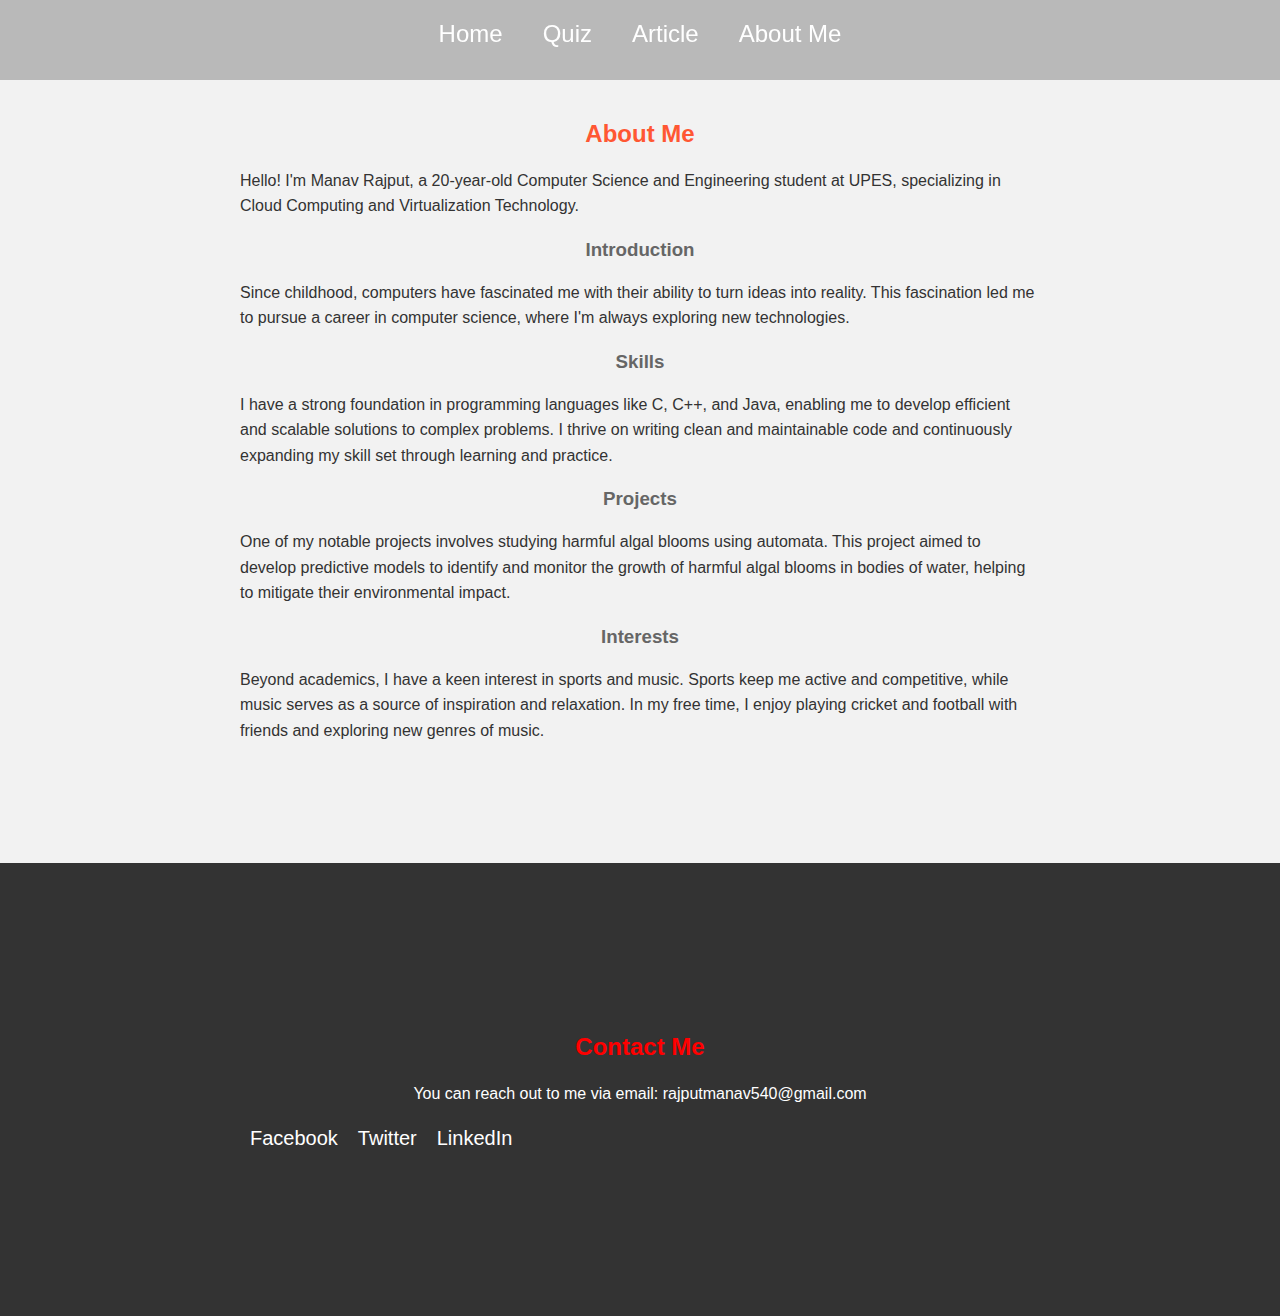
<file: about.html>
<!DOCTYPE html>
<html lang="en">
<head>
    <meta charset="UTF-8">
    <meta name="viewport" content="width=device-width, initial-scale=1.0">
    <link rel="stylesheet" href="style3.css">
    <title>WebTech</title>
    <style>
        /* Additional CSS styles */
        body {
            font-family: Arial, sans-serif;
            color: #333;
            background-color: #f2f2f2;
            margin: 0;
            padding: 0;
        }

        .container {
            max-width: 800px;
            margin: 80px auto;
            padding: 20px;
            }

        h2 {
            color: #ff5733;
            text-align: center;
        }

        h3 {
            color: #666;
            text-align: center;
        }

        p {
            margin-bottom: 20px;
            line-height: 1.6;
        }

        ul {
            list-style: none;
            padding-left: 0;
            text-align: center;
        }

        li::before {
           
            color: #ff5733;
            display: inline-block;
            width: 1em;
            margin-left: -1em;
        }

        .highlight {
            background-color: #fff3cd; /* Yellow background for highlighting */
            padding: 5px;
            border-radius: 5px;
        }
    </style>
</head>
<body>
    <nav class="navbar">
        <ul class="navlist">
            <li style="color: white;"><a href="index.html">Home</a></li>
            <li><a href="quiz.html">Quiz</a></li>
            <li><a href="article.html">Article</a></li>
            <li><a href="about.html">About Me</a></li>
        </ul>
    </nav>
    <div class="container">
        <h2>About Me</h2>
        <p>Hello! I'm Manav Rajput, a 20-year-old Computer Science and Engineering student at UPES, specializing in Cloud Computing and Virtualization Technology.</p>
        <h3>Introduction</h3>
        <p>Since childhood, computers have fascinated me with their ability to turn ideas into reality. This fascination led me to pursue a career in computer science, where I'm always exploring new technologies.</p>
        <h3>Skills</h3>
        <p>I have a strong foundation in programming languages like C, C++, and Java, enabling me to develop efficient and scalable solutions to complex problems. I thrive on writing clean and maintainable code and continuously expanding my skill set through learning and practice.</p>
        <h3>Projects</h3>
        <p>One of my notable projects involves studying harmful algal blooms using automata. This project aimed to develop predictive models to identify and monitor the growth of harmful algal blooms in bodies of water, helping to mitigate their environmental impact.</p>
        <h3>Interests</h3>
        <p>Beyond academics, I have a keen interest in sports and music. Sports keep me active and competitive, while music serves as a source of inspiration and relaxation. In my free time, I enjoy playing cricket and football with friends and exploring new genres of music.</p>
    </div>
    <footer class="footer">
        <div class="container">
            <div class="footer-content">
                <h2 style="color: red;">Contact Me</h2>
                <p>You can reach out to me via email: rajputmanav540@gmail.com</p>
                <ul class="social-links">
                    <li><a href="https://www.facebook.com/profile.php?id=100069383474015">Facebook</a></li>
                    <li><a href="https://twitter.com/rajputmanav540">Twitter</a></li>
                    <li><a href="https://www.linkedin.com/in/manav-rajput-029062242/">LinkedIn</a></li>
                </ul>
            </div>
        </div>
    </footer>
</body>
</html>
</file>
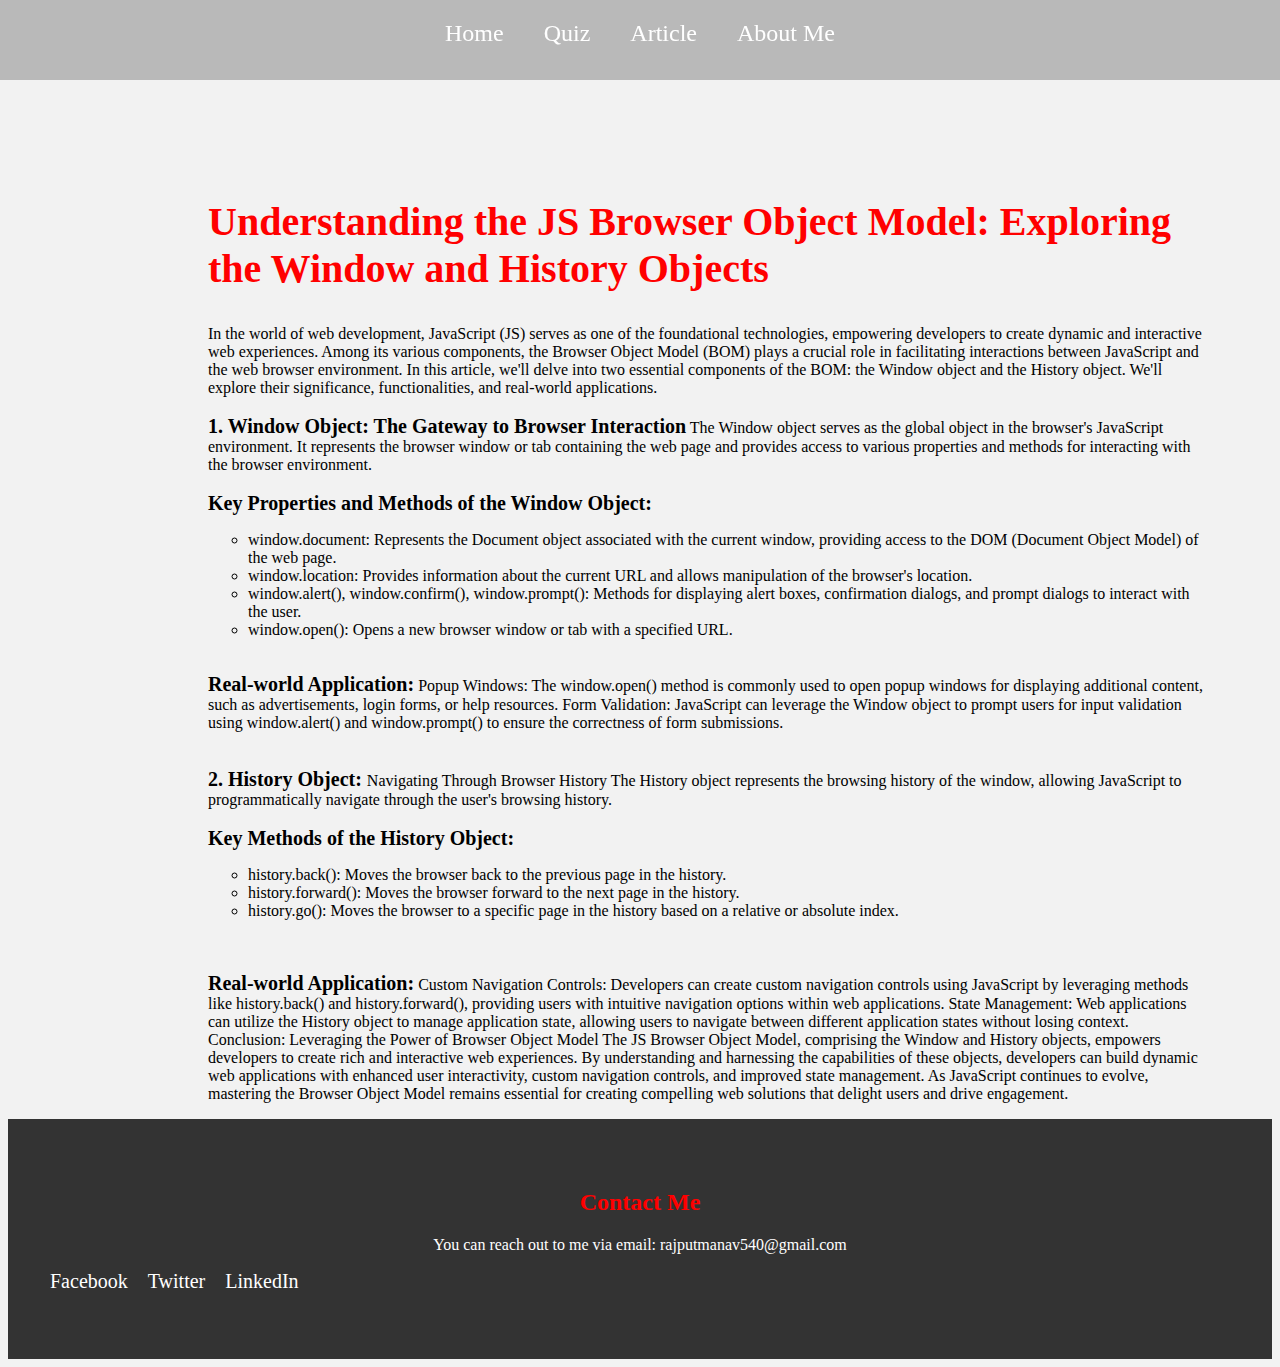
<file: article.html>
<!DOCTYPE html>
<html lang="en">
<head>
    <meta charset="UTF-8">
    <meta name="viewport" content="width=device-width, initial-scale=1.0">
    <link rel="stylesheet" href="style2.css">
    <title>WebTech</title>
</head>
<body>
    <nav class="navbar">
    <ul class="navlist">
        <li style="color: white;"><a href="index.html">Home</a></li>
        <li><a href="quiz.html">Quiz</a></li>
        <li><a href="article.html">Article</a></li>
        <li><a href="about.html">About Me</a></li>
      </ul>
    </nav>
    <!-- <div class="container">
        <img src="https://webneel.com/wallpaper/sites/default/files/images/08-2018/4-nature-wallpaper-sky.jpg"> -->
        <div class="text-block">
            
            <p><h2 style="color: red; font-size: 40px;">Understanding the JS Browser Object Model: Exploring the Window and History Objects</h2>

                In the world of web development, JavaScript (JS) serves as one of the foundational technologies, empowering developers to create dynamic and interactive web experiences. Among its various components, the Browser Object Model (BOM) plays a crucial role in facilitating interactions between JavaScript and the web browser environment. In this article, we'll delve into two essential components of the BOM: the Window object and the History object. We'll explore their significance, functionalities, and real-world applications.
                <br>
                <br>
                <b>1. Window Object: The Gateway to Browser Interaction</b>

                
                The Window object serves as the global object in the browser's JavaScript environment. It represents the browser window or tab containing the web page and provides access to various properties and methods for interacting with the browser environment.
                <br>
                <br>
                <b>Key Properties and Methods of the Window Object:</b> <br>
                <ul>
                <li>window.document: Represents the Document object associated with the current window, providing access to the DOM (Document Object Model) of the web page.</li>
                <li>window.location: Provides information about the current URL and allows manipulation of the browser's location.</li>
               <li> window.alert(), window.confirm(), window.prompt(): Methods for displaying alert boxes, confirmation dialogs, and prompt dialogs to interact with the user.</li>
                <li>window.open(): Opens a new browser window or tab with a specified URL.</li>
                </ul>
                <br>
                <b>Real-world Application:</b>
                
                Popup Windows: The window.open() method is commonly used to open popup windows for displaying additional content, such as advertisements, login forms, or help resources.
                Form Validation: JavaScript can leverage the Window object to prompt users for input validation using window.alert() and window.prompt() to ensure the correctness of form submissions.
                <br><br><br>
                <b>2. History Object: </b>  Navigating Through Browser History
                
                The History object represents the browsing history of the window, allowing JavaScript to programmatically navigate through the user's browsing history.
                <br>
                <br>
               <b> Key Methods of the History Object:</b>
               <br>
                <ul>
               <li> history.back(): Moves the browser back to the previous page in the history.</li>
                <li>history.forward(): Moves the browser forward to the next page in the history.</li>
                <li>history.go(): Moves the browser to a specific page in the history based on a relative or absolute index.</li>
                </ul>
                <br><br>
                <b>Real-world Application:</b>
                
                Custom Navigation Controls: Developers can create custom navigation controls using JavaScript by leveraging methods like history.back() and history.forward(), providing users with intuitive navigation options within web applications.
                State Management: Web applications can utilize the History object to manage application state, allowing users to navigate between different application states without losing context.
                Conclusion: Leveraging the Power of Browser Object Model
                
                The JS Browser Object Model, comprising the Window and History objects, empowers developers to create rich and interactive web experiences. By understanding and harnessing the capabilities of these objects, developers can build dynamic web applications with enhanced user interactivity, custom navigation controls, and improved state management. As JavaScript continues to evolve, mastering the Browser Object Model remains essential for creating compelling web solutions that delight users and drive engagement.
                
                
                
                
                </p>
            </div>
               <!-- Footer -->
    <footer class="footer">
        <div class="container">
            <div class="footer-content">
                <h2 style="color: red;">Contact Me</h2>
                <p>You can reach out to me via email: rajputmanav540@gmail.com</p>
                <ul class="social-links">
                    <li><a href="https://www.facebook.com/profile.php?id=100069383474015">Facebook</a></li>
                    <li><a href="https://twitter.com/rajputmanav540">Twitter</a></li>
                    <li><a href="https://www.linkedin.com/in/manav-rajput-029062242/">LinkedIn</a></li>
                </ul>
            </div>
        </div>
    </footer> 
   
    
</body>
</html>
</file>
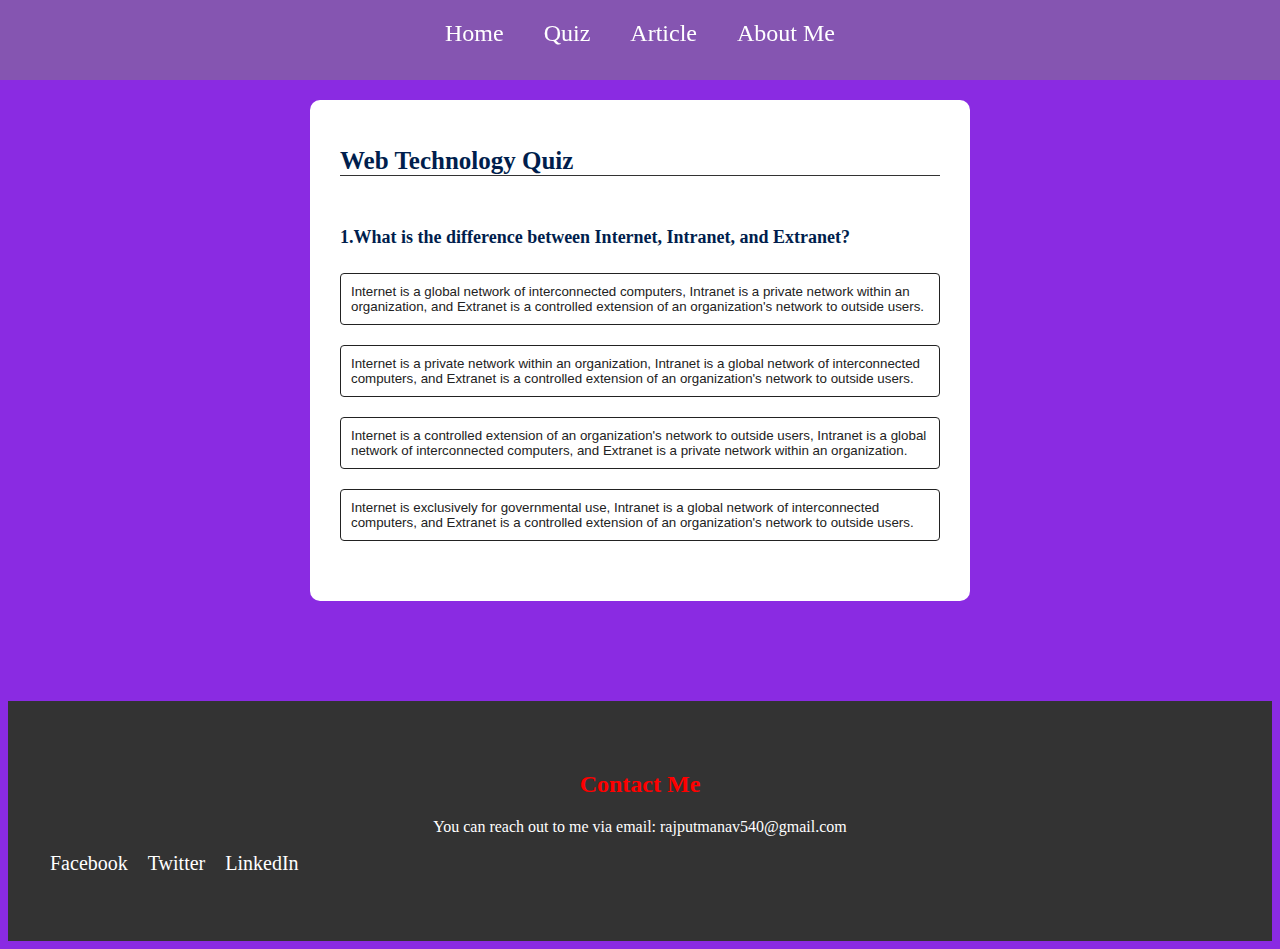
<file: quiz.html>
<!DOCTYPE html>
<html lang="en">
<head>
    <meta charset="UTF-8">
    <meta name="viewport" content="width=device-width, initial-scale=1.0">
    <link rel="stylesheet" href="style1.css">
    <title>WebTech</title>
</head>
<body>
    <nav class="navbar">
    <ul class="navlist">
        <li style="color: white;"><a href="index.html">Home</a></li>
        <li><a href="quiz.html">Quiz</a></li>
        <li><a href="article.html">Article</a></li>
        <li><a href="about.html">About Me</a></li>
      </ul>
    </nav>
    <div class="app">
        <h1>Web Technology Quiz</h1>
        <div class="quiz">
        <h2 id="question">Question</h2>
       <div id="answer-buttons">
        <button class="btn">Answer1</button>
       </div>
        <button id="next-btn">Next</button>
        </div>
        </div>
        
   <script src="script.js"></script>
     <!-- Footer -->
     <footer class="footer">
        <div class="container">
            <div class="footer-content">
                <h2 style="color: red;">Contact Me</h2>
                <p>You can reach out to me via email: rajputmanav540@gmail.com</p>
                <ul class="social-links">
                    <li><a href="https://www.facebook.com/profile.php?id=100069383474015">Facebook</a></li>
                    <li><a href="https://twitter.com/rajputmanav540">Twitter</a></li>
                    <li><a href="https://www.linkedin.com/in/manav-rajput-029062242/">LinkedIn</a></li>
                </ul>
            </div>
        </div>
    </footer>
</body>
</html>
</file>
<file: style3.css>
.navbar {
    position: fixed;
    top: 0;
    left: 0;
    width: 100%;
    height: 80px;
    background-color: rgba(128, 128, 128, 0.5); 
    z-index: 1000;
}


.navlist {
    display: flex;
    justify-content: center;
    list-style-type: none;
    margin: 20px 0; 
    padding: 0;
}

.navlist li {
    margin: 0 20px;
}

.navlist li a {
    color: white;
    text-decoration: none;
    font-size: 24px; 
    transition: all 0.3s ease;
}

.navlist li a:hover {
    color: red;
}

.container img{
    filter: blur(2px);
    width: 1500px;

    
}
ul{
    display: flex;
    list-style-type: none;
}

body {
   
    padding-top: 120px; 
}
.text-block {
    width: 1000px;
    margin: 0 auto; 
    color: black;
}


.footer {
    background-color: #333; 
    color: white; 
    padding: 50px 0; 
    text-align: center; 
    width: 100%; 
    margin: 0; 
}


.footer-content {
    max-width: 1200px;
    margin: 0 auto;
}

.footer h2 {
    margin-bottom: 20px;
}

.social-links {
    list-style-type: none;
    padding: 0;
}

.social-links li {
    display: inline-block;
    margin: 0 10px; 
}

.social-links li a {
    color: white;
    text-decoration: none;
    font-size: 20px;
}

.social-links li a:hover {
    color: orange;
}
</file>
<file: style2.css>
.navbar {
    position: fixed;
    top: 0;
    left: 0;
    width: 100%;
    height: 80px;
    background-color: rgba(128, 128, 128, 0.5); 
    z-index: 1000;
}

.navlist {
    display: flex;
    justify-content: center;
    list-style-type: none;
    margin: 20px 0; 
    padding: 0;
}

.navlist li {
    margin: 0 20px;
}

.navlist li a {
    color: white;
    text-decoration: none;
    font-size: 24px; 
    transition: all 0.3s ease;
}

.navlist li a:hover {
    color: red;
}

.container img{
    filter: blur(2px);
    width: 1500px;

    
}
b{
    font-size: 20px;
}
ul{
    display: flex;
    list-style-type: none;
}

body {
    background-color: #f2f2f2;
    padding-top: 120px; 
}

.text-block {
    margin-top: 70px; 
    margin-left: 200px; 
    width: 1000px;
    color: black;
}

.text-block ul{
    list-style: circle ;
    display: block;
}

.footer {
    background-color: #333; 
    color: white; 
    padding: 50px 0; 
    text-align: center; 
    width: 100%; 
    margin: 0; 
}


.footer-content {
    max-width: 1200px;
    margin: 0 auto;
}

.footer h2 {
    margin-bottom: 20px;
}

.social-links {
    list-style-type: none;
    padding: 0;
}

.social-links li {
    display: inline-block;
    margin: 0 10px; 
}

.social-links li a {
    color: white;
    text-decoration: none;
    font-size: 20px;
}

.social-links li a:hover {
    color: orange;
}
.highlight {
    background-color: #fff3cd; /* Yellow background for highlighting */
    padding: 5px;
    border-radius: 5px;
}
</file>
<file: style1.css>
.navbar {
    position: fixed;
    top: 0;
    left: 0;
    width: 100%;
    height: 80px;
    background-color: rgba(128, 128, 128, 0.5); 
    z-index: 1000;
}

.navlist {
    display: flex;
    justify-content: center;
    list-style-type: none;
    margin: 20px 0; /* Add margin-top and margin-bottom to adjust the position */
    padding: 0;
}

.navlist li {
    margin: 0 20px;
}

.navlist li a {
    color: white;
    text-decoration: none;
    font-size: 24px; /* Decrease font size for navigation links */
    transition: all 0.3s ease;
}

.navlist li a:hover {
    color: red;
}
.container img{
    filter: blur(2px);
    width: 1500px;

    
}
ul{
    display: flex;
    list-style-type: none;
}

body{
    background-color: blueviolet;
}
.app{
    background: #fff ;
    width: 90%;
    max-width: 600px;
    margin: 100px auto ;
    border-radius: 10px;
    padding: 30px;
}
.app h1{
    font-size: 25px;
    color: #001e4d;
    font-weight: 600;
    border-bottom: 1px solid #333;
}
.quiz{
    padding: 20px 0;
}
.quiz h2{
    font-size: 18px;
    color: #001e4d;
    font-weight: 600;
}
.btn{
    background: #fff;
    color: #222;
    font-weight: 500;
    width: 100%;
    border: 1px solid #222;
    padding: 10px;
    margin: 10px 0;
    text-align: left;
    border-radius: 4px;
    transition: all 0.3s;
}
.btn:hover:not([disabled]){
    background: #222;
    color: #fff;
}
.btn:disabled{
    cursor: no-drop;
}
#next-btn{
    background: #001e4d;
    color: #fff;
    font-weight: 500;
    width: 150px;
    border: 0;
    padding: 10px;
    margin: 20px auto 0;
    border-radius: 4px;
    cursor: pointer;
    display: none;
}
.correct{
    background: greenyellow;
}
.incorrect{
    background-color: red;
}
.line-gap {
    margin-bottom: 10px; /* Adjust the margin as needed */
}
/* Footer Styles */
.footer {
    background-color: #333; 
    color: white; 
    padding: 50px 0; 
    text-align: center; 
    width: 100%; 
    margin: 0; 
}

.footer-content {
    max-width: 1200px;
    margin: 0 auto; /* Center content horizontally */
}

.footer h2 {
    margin-bottom: 20px;
}

.social-links {
    list-style-type: none;
    padding: 0;
}

.social-links li {
    display: inline-block;
    margin: 0 10px; /* Add space between social links */
}

.social-links li a {
    color: white;
    text-decoration: none;
    font-size: 20px;
}

.social-links li a:hover {
    color: orange;
}
</file>
